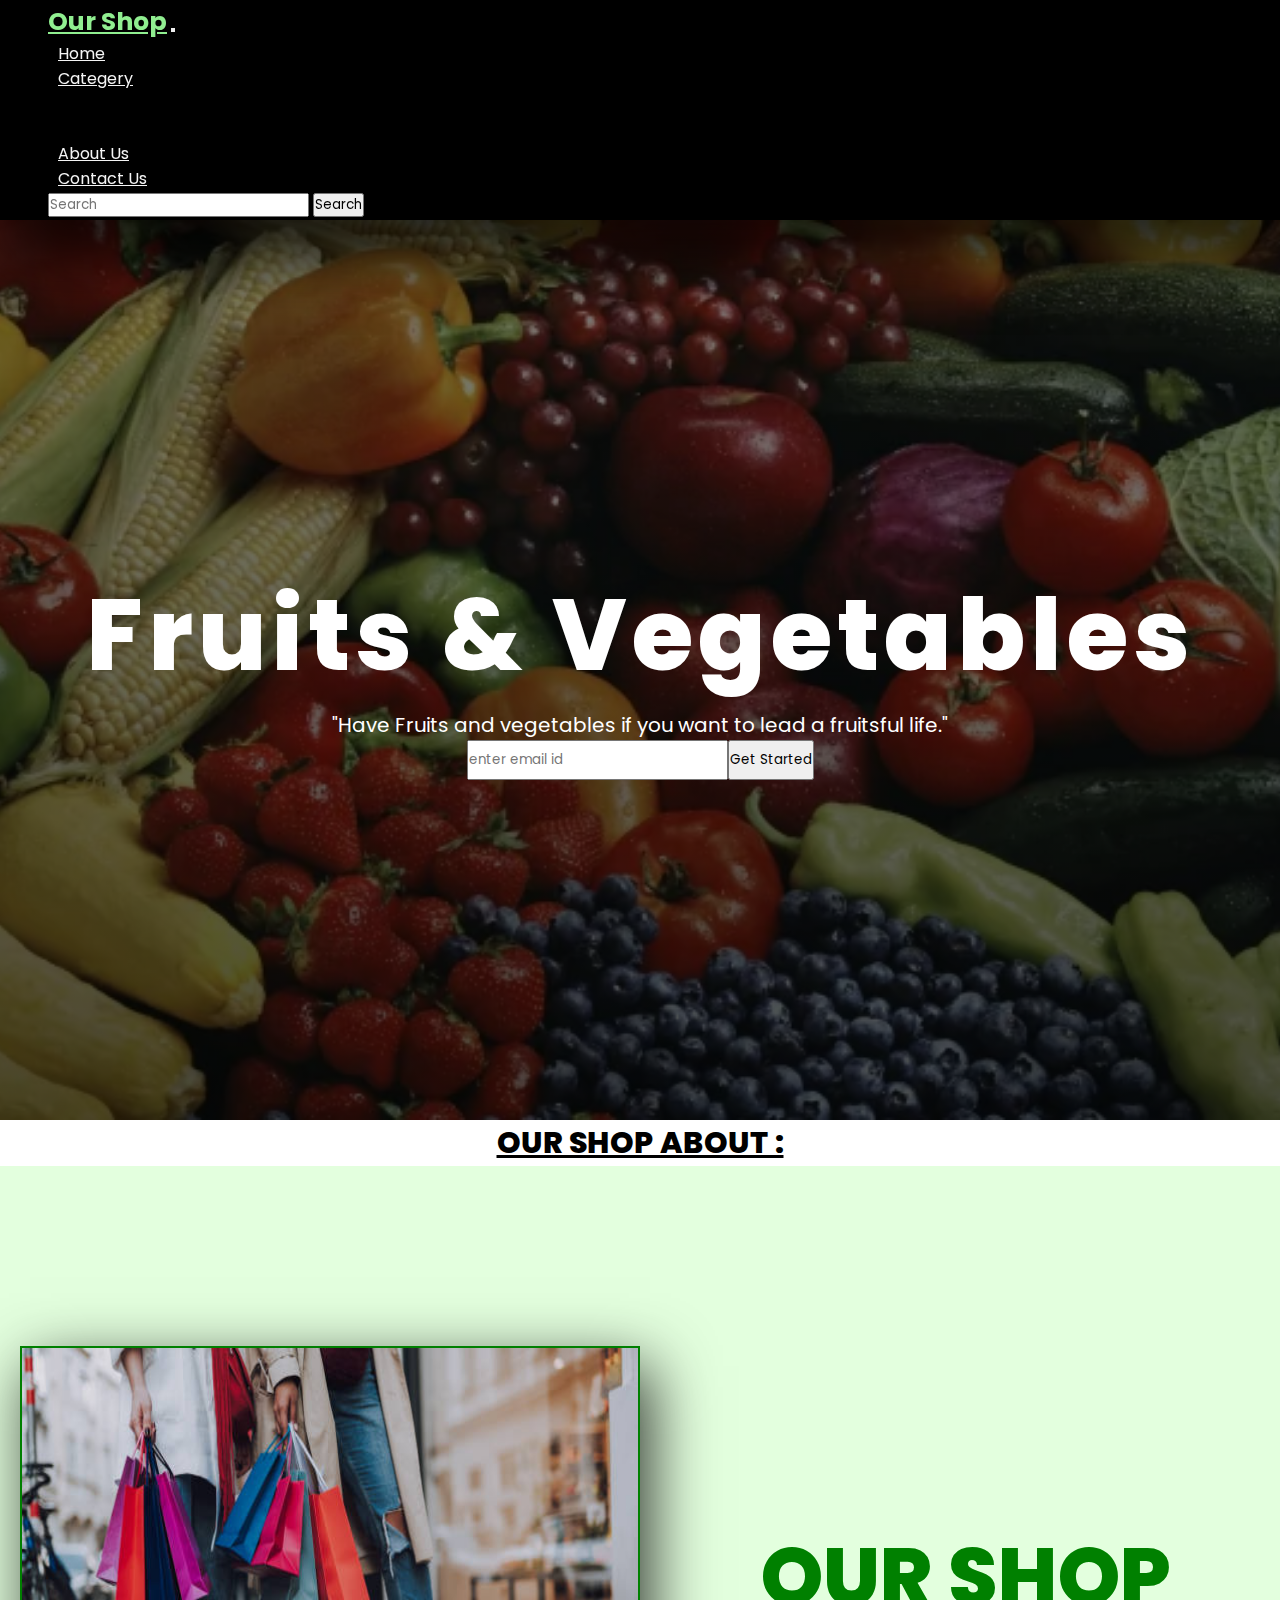
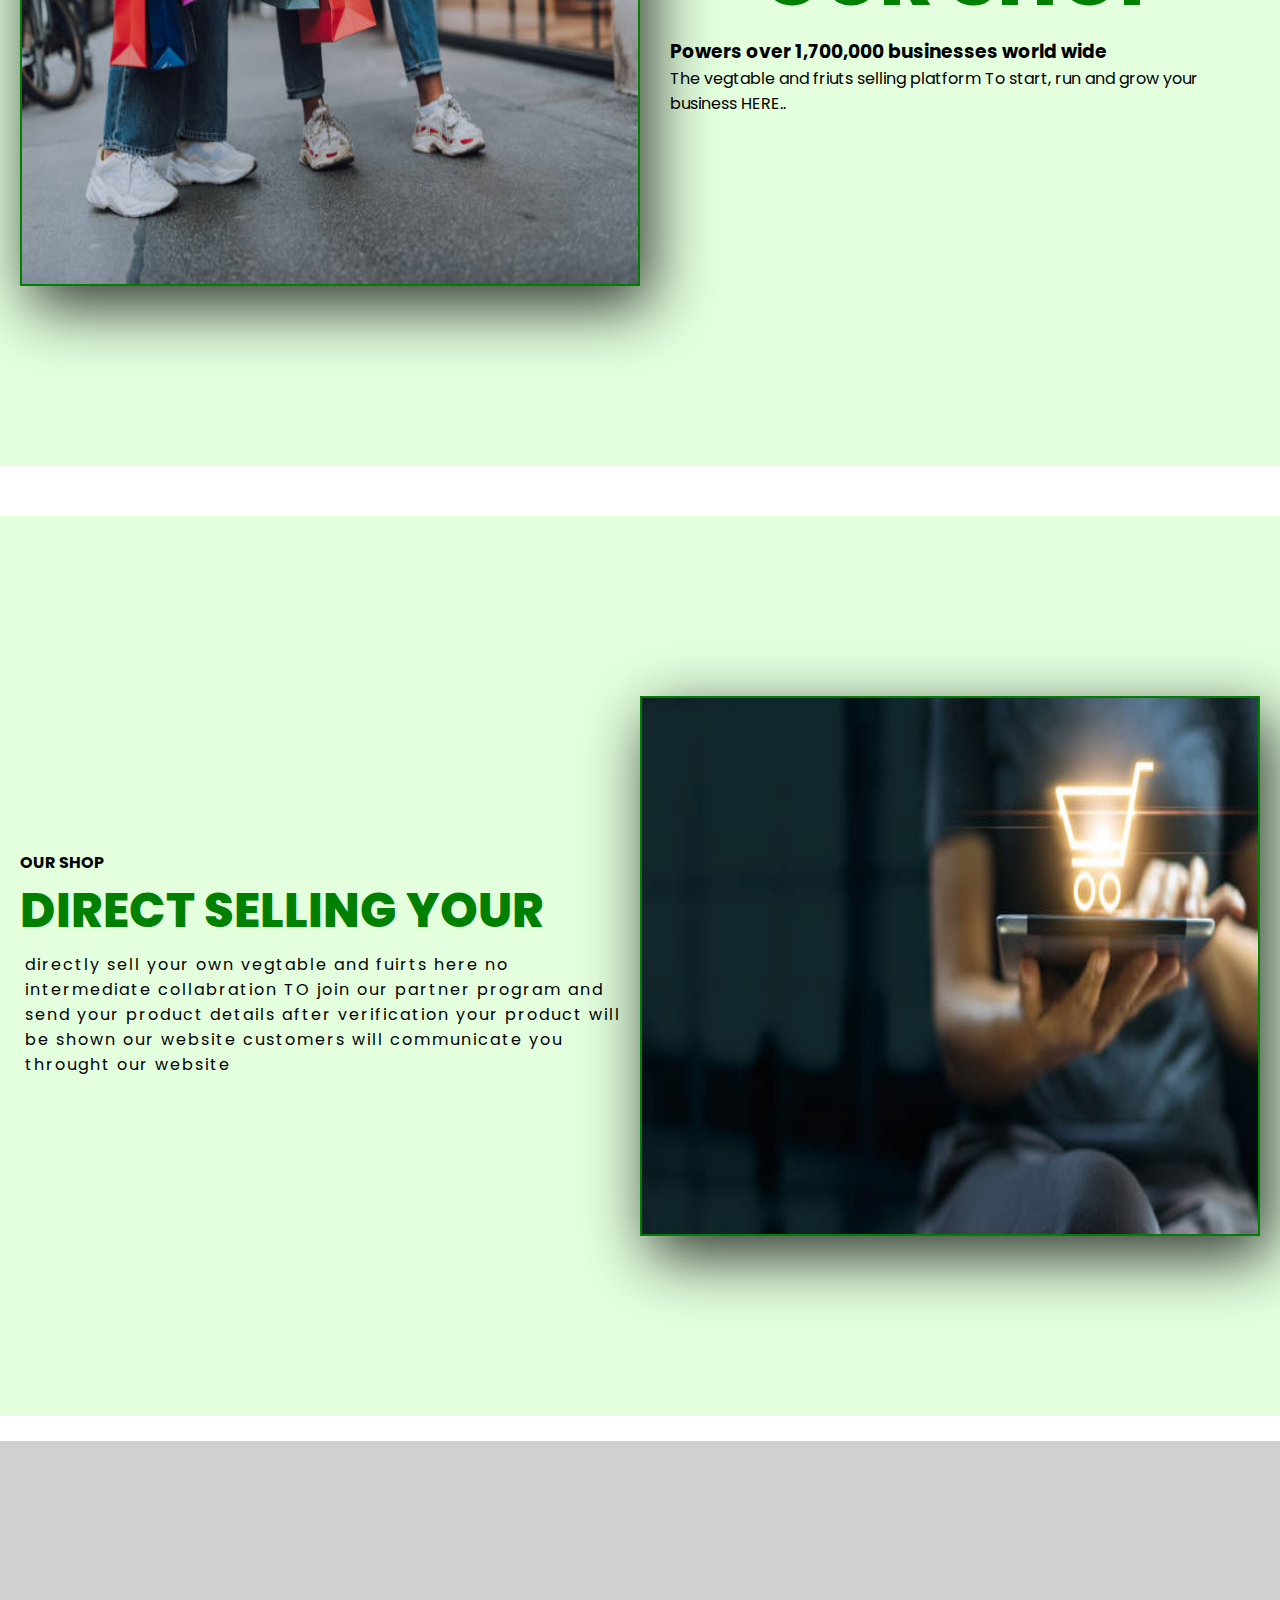
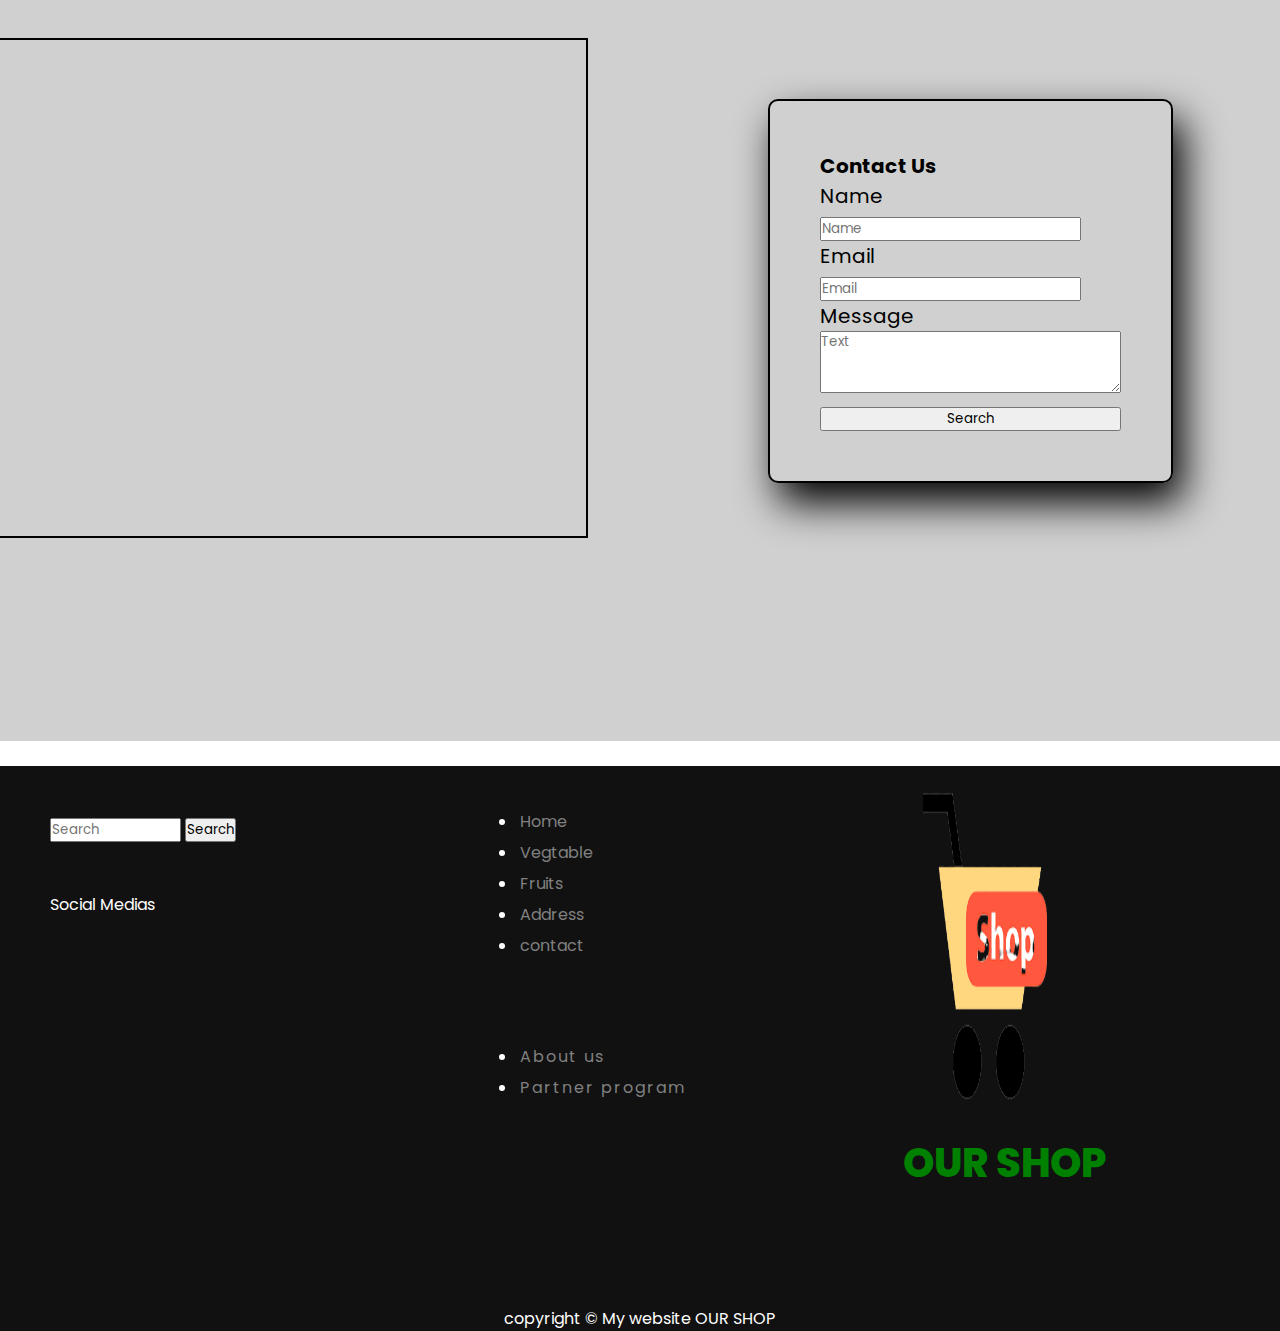
<file: index.html>
<!DOCTYPE html>
<html>
<head>
	<meta charset="utf-8">
	<meta name="viewport" content="width=device-width, initial-scale=1">
	<title>OUR SHOP</title>

	<link rel="stylesheet" type="text/css" href="css/index.css">

	<link href="https://cdn.jsdelivr.net/npm/bootstrap@5.3.0-alpha1/dist/css/bootstrap.min.css" rel="stylesheet" integrity="sha384-GLhlTQ8iRABdZLl6O3oVMWSktQOp6b7In1Zl3/Jr59b6EGGoI1aFkw7cmDA6j6gD" crossorigin="anonymous">


  <link rel="stylesheet" href="https://cdnjs.cloudflare.com/ajax/libs/font-awesome/6.3.0/css/all.min.css" integrity="sha512-SzlrxWUlpfuzQ+pcUCosxcglQRNAq/DZjVsC0lE40xsADsfeQoEypE+enwcOiGjk/bSuGGKHEyjSoQ1zVisanQ==" crossorigin="anonymous" referrerpolicy="no-referrer" />

</head>
<body>
<nav class="navbar navbar-expand-lg navbar-dark" id="navbar">
  <div class="container-fluid">
    <a class="navbar-brand" href="#home">Our Shop</a>
    <button class="navbar-toggler" type="button" data-bs-toggle="collapse" data-bs-target="#navbarSupportedContent" aria-controls="navbarSupportedContent" aria-expanded="false" aria-label="Toggle navigation">
      <span class="navbar-toggler-icon"></span>
    </button>
    <div class="collapse navbar-collapse" id="navbarSupportedContent">
      <ul class="navbar-nav mx-auto mb-3 mb-lg-0">
        <li class="nav-item">
          <a class="nav-link " aria-current="page" href="Register.html">Home</a>
        </li>
        <li class="nav-item dropdown">
          <a class="nav-link dropdown-toggle" href="#" role="button" data-bs-toggle="dropdown" aria-expanded="false">
            Categery
          </a>
          <ul class="dropdown-menu">
            <li><a class="dropdown-item" href="Register.html">Vegetables</a></li>
            <li><a class="dropdown-item" href="Register.html">Fruits</a></li>
            
          </ul>
        <li class="nav-item">
          <a class="nav-link" href="#about">About Us</a>
        </li>
        <li class="nav-item">
          <a class="nav-link" href="#contact">Contact Us</a>
        </li>
        
        
      </ul>
      <form class="d-flex" role="search">
        <input class="form-control me-2" type="search" placeholder="Search" aria-label="Search">
        <button class="btn btn-outline-success" type="submit">Search</button>
      </form>
    </div>
  </div>
</nav>
<!---------------------HOME------------------->
<section id="home" col-lg-6 col-md-6 col-12>
	<h1 class="text-center"> Fruits & Vegetables </h1>
	<p>"Have Fruits and vegetables if you want to lead a fruitsful life."</p>
	<form action="Register.html"><div class="input-group m-4">
		<input type="text" placeholder="enter email id" class="form-control" required>
		<button class="btn btn-outline-success">Get Started</button>
	</div></form>
</section>

<!--------------------------------------------About--------------->

<header style="text-align: center; font-size: 30px; font-weight: 800; cursor: pointer; text-decoration: underline;">OUR SHOP ABOUT :</header>
  <section id="about">
    <img src="images/imgss.jpg" style="width: 50%; height: 60vh; border: 2px solid green; box-shadow:10px 20px 60px rgba(0, 0, 0, 0.8);">
    <div class="content">
    <h3> <span> OUR SHOP</span>Powers over 1,700,000 businesses world wide</h3>
      <p>The vegtable and friuts selling platform To start, run and grow your business HERE..</p></div>
  </section>
<br><br>
  <section class="about1">
    <div class="content1"> <b>OUR SHOP</b>
    <h2>DIRECT SELLING YOUR</h2>
    <p>directly sell your own vegtable and fuirts here no intermediate collabration TO join our partner program and send your product details after verification your product will be shown our website customers will communicate you throught our website</p> </div>
    <img src="images/img2.jpg"style="width: 50%; height: 60vh; border: 2px solid green; box-shadow:10px 20px 60px rgba(0, 0, 0, 0.8);">
  </section>
<br>
 <!-----------------------------------------Contact---------------------->
<section id="contact">
  <div class="map">
  <iframe src="https://www.google.com/maps/embed?pb=!1m18!1m12!1m3!1d25350.90068168561!2d78.48280882735664!3d12.58895091499977!2m3!1f0!2f0!3f0!3m2!1i1024!2i768!4f13.1!3m3!1m2!1s0x3badad049f404e7d%3A0xb93a4dcadf623ff8!2sNatrampalli%2C%20Tamil%20Nadu!5e1!3m2!1sen!2sin!4v1679735810266!5m2!1sen!2sin" width="600" height="500" style="border:2px solid black; margin-left: -25%;" allowfullscreen="" loading="lazy" referrerpolicy="no-referrer-when-downgrade"></iframe> </div> <br><br>

<div class="contactpage">
  <form>
    <h4> Contact Us</h4>
    <div class="name">
      <label>Name</label><br>
      <input type="name" name="name" placeholder="Name" required>
    </div>
    <div class="email">
      <label>Email</label><br>
      <input type="email" name="mail" placeholder="Email" required></div>
    <div class="msg">
      <label>Message</label><br>
      <textarea rows="3" cols="25" placeholder="Text"></textarea></div>

      <button class="btn btn-outline-success" style="width:100%;" type="submit">Search</button>
    </div>
  </form>
</div>
</section> <br>


<!-------------------------------------footer------------------->

<footer id="footer">
  <div class="main-content">
    <div class="left box">
      <form class="d-flex"  role="search">
        <input class="form-control ms-2" type="search" placeholder="Search" aria-label="Search" style="width:40%;">
        <button class="btn btn-outline-success" type="submit">Search</button>
      </form>
      
      <div class="social">
        <p>Social Medias</p>
        <a href="#"><span class="fab fa-facebook-f"></span></a>
        <a href="#"><span class="fab fa-instagram"></span></a>
        <a href="#"><span class="fab fa-youtube"></span></a>
        <a href="#"><span class="fab fa-twitter"></span></a>
      </div>
     
    </div>
   <div class="center box">
      <div class="list">
      <ul>
        <li><a href="#home">Home</a></li>
        <li><a href="Register.html">Vegtable</a></li>
        <li><a href="Register.html">Fruits</a></li>
        <li><a href="">Address</a></li>
        <li><a href="#contact">contact</a></li>
      
      </ul>
      </div>

      <div class="list1">


      <ul>
        
        <li><a href="about.html">About us</a></li>
        <li><a href="">Partner program</a></li>
      </ul>
      </div>

   </div>
   <div class="right box"> 
      <div class="">
      <img src="images/logo.png" style="width:50%; height:40vh; padding-top: 40px; padding: 20px;"> 
      <h4>OUR SHOP</h4>
      </div>
    </div>
    
   </div>
    
</footer>

<p class="foot"> copyright &#169; My website OUR SHOP</p>

<script src="https://cdn.jsdelivr.net/npm/bootstrap@5.3.0-alpha1/dist/js/bootstrap.bundle.min.js" integrity="sha384-w76AqPfDkMBDXo30jS1Sgez6pr3x5MlQ1ZAGC+nuZB+EYdgRZgiwxhTBTkF7CXvN" crossorigin="anonymous"></script>
</body>

<!------------<footer class="foot"> copyright &#169; My website OUR SHOP</footer>---------->
</html>
</file>
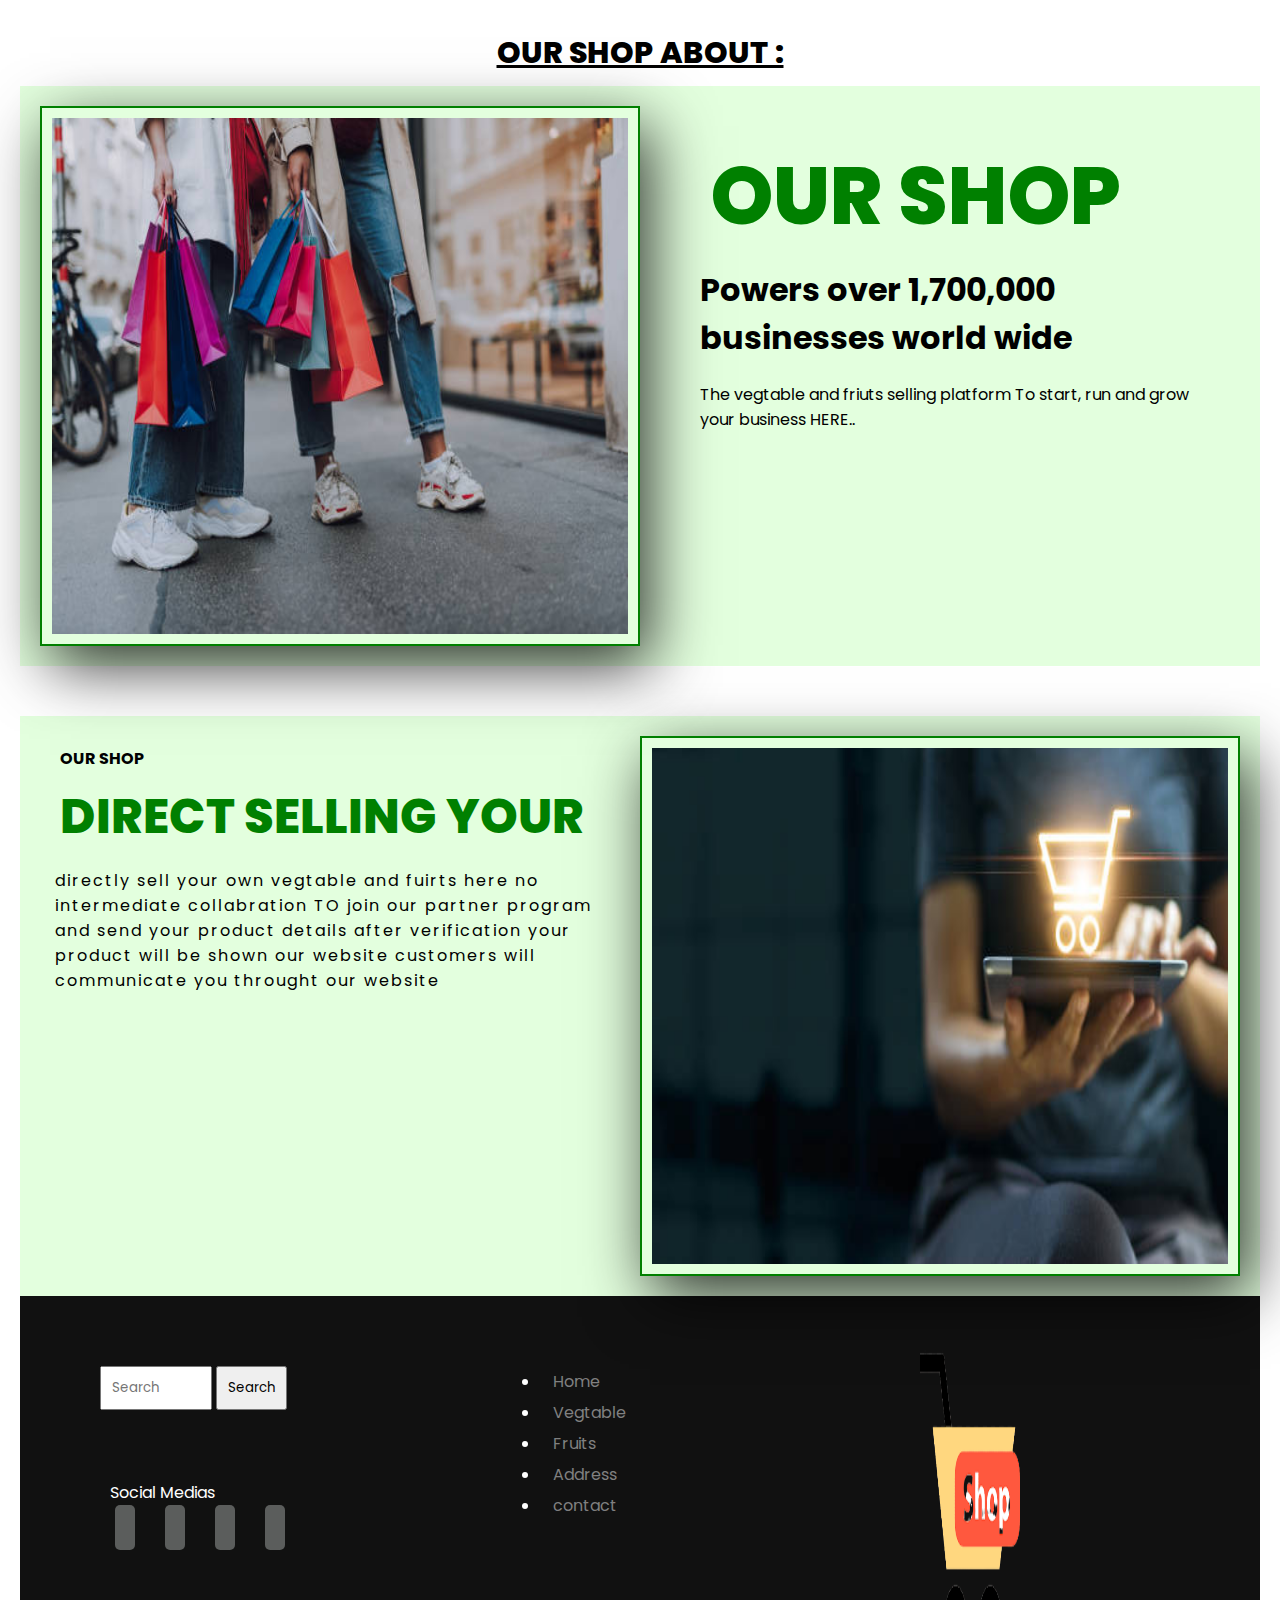
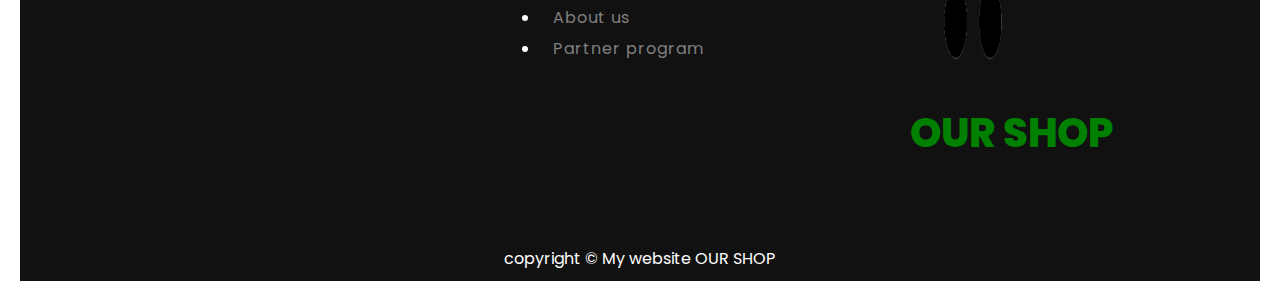
<file: about.html>
<!DOCTYPE html>
<html>
<head>
	<meta charset="utf-8">
	<meta name="viewport" content="width=device-width, initial-scale=1">
	<title>OUR SHOP ABOUT</title>
	<link rel="stylesheet" type="text/css" href="css/about.css">

	<link rel="stylesheet" href="https://cdnjs.cloudflare.com/ajax/libs/font-awesome/6.3.0/css/all.min.css" integrity="sha512-SzlrxWUlpfuzQ+pcUCosxcglQRNAq/DZjVsC0lE40xsADsfeQoEypE+enwcOiGjk/bSuGGKHEyjSoQ1zVisanQ==" crossorigin="anonymous" referrerpolicy="no-referrer" />

	<link href="https://cdn.jsdelivr.net/npm/bootstrap@5.3.0-alpha1/dist/css/bootstrap.min.css" rel="stylesheet" integrity="sha384-GLhlTQ8iRABdZLl6O3oVMWSktQOp6b7In1Zl3/Jr59b6EGGoI1aFkw7cmDA6j6gD" crossorigin="anonymous">
</head>
<body>
	<header style="text-align: center; font-size: 30px; font-weight: 800; cursor: pointer; text-decoration: underline;">OUR SHOP ABOUT :</header>
	<section class="about">
		<img src="images/imgss.jpg" style="width: 50%; height: 60vh; border: 2px solid green; box-shadow:10px 20px 60px rgba(0, 0, 0, 0.8);">
		<div class="content">
		<h1> <span> OUR SHOP</span>Powers over 1,700,000 businesses world wide</h1>
			<p>The vegtable and friuts selling platform To start, run and grow your business HERE..</p></div>
	</section>
<br><br>
	<section class="about1">
		<div class="content1"> <b>OUR SHOP</b>
		<h2>DIRECT SELLING YOUR</h2>
		<p>directly sell your own vegtable and fuirts here no intermediate collabration TO join our partner program and send your product details after verification your product will be shown our website customers will communicate you throught our website</p> </div>
		<img src="images/img2.jpg"style="width: 50%; height: 60vh; border: 2px solid green; box-shadow:10px 20px 60px rgba(0, 0, 0, 0.8);">
	</section>


<footer id="footer">
  <div class="main-content">
    <div class="left box">
      <form class="d-flex"  role="search">
        <input class="form-control ms-2" type="search" placeholder="Search" aria-label="Search" style="width:40%;">
        <button class="btn btn-outline-success" type="submit">Search</button>
      </form>
      
      <div class="social">
        <p>Social Medias</p>
        <a href="#"><span class="fab fa-facebook-f"></span></a>
        <a href="#"><span class="fab fa-instagram"></span></a>
        <a href="#"><span class="fab fa-youtube"></span></a>
        <a href="#"><span class="fab fa-twitter"></span></a>
      </div>
     
    </div>
   <div class="center box">
      <div class="list">
      <ul>
        <li><a href="">Home</a></li>
        <li><a href="">Vegtable</a></li>
        <li><a href="">Fruits</a></li>
        <li><a href="">Address</a></li>
        <li><a href="">contact</a></li>
      
      </ul>
      </div>

      <div class="list1">


      <ul>
        
        <li><a href="">About us</a></li>
        <li><a href="">Partner program</a></li>
      </ul>
      </div>

   </div>
   <div class="right box"> 
      <div class="">
      <img src="images/logo.png" style="width:50%; height:40vh; padding-top: 40px; padding: 20px;"> 
      <h4>OUR SHOP</h4>
      </div>
    </div>
    
   </div>
    
</footer>

<p class="foot"> copyright &#169; My website OUR SHOP</p>

<script src="https://cdn.jsdelivr.net/npm/bootstrap@5.3.0-alpha1/dist/js/bootstrap.bundle.min.js" integrity="sha384-w76AqPfDkMBDXo30jS1Sgez6pr3x5MlQ1ZAGC+nuZB+EYdgRZgiwxhTBTkF7CXvN" crossorigin="anonymous"></script>

</body>
</html>
</file>
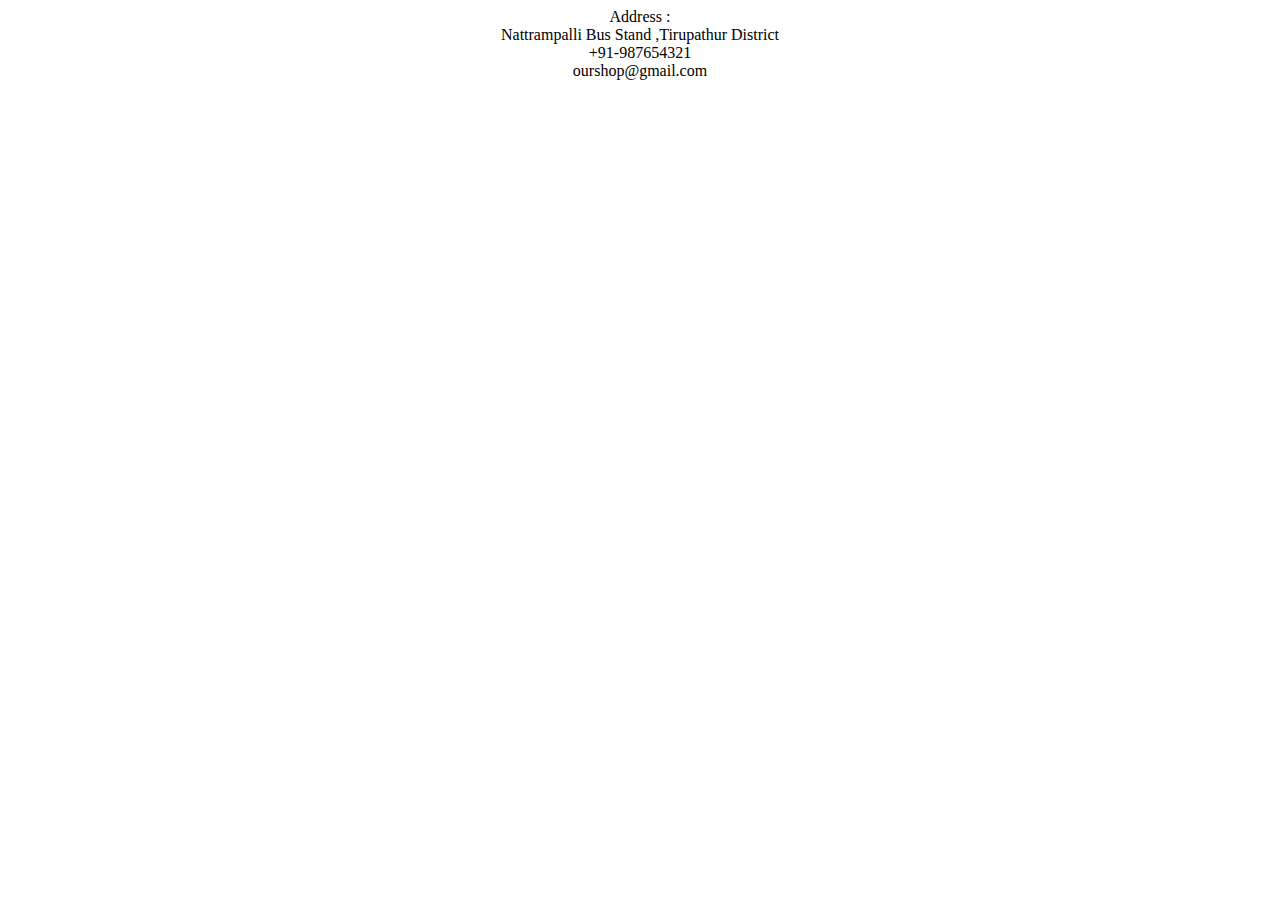
<file: address.html>
<!DOCTYPE html>
<html>
<head>
	<meta charset="utf-8">
	<meta name="viewport" content="width=device-width, initial-scale=1">
	<title>Address</title>

	 <link rel="stylesheet" href="https://cdnjs.cloudflare.com/ajax/libs/font-awesome/6.3.0/css/all.min.css" integrity="sha512-SzlrxWUlpfuzQ+pcUCosxcglQRNAq/DZjVsC0lE40xsADsfeQoEypE+enwcOiGjk/bSuGGKHEyjSoQ1zVisanQ==" crossorigin="anonymous" referrerpolicy="no-referrer" />
</head>
<body>
 <center>
 	<div class="container">
	<head style="margin-top: 10%;" >Address :</head>
		<div class="content">
			<span class="fas fa-map-marker-alt"></span>
			<span>Nattrampalli Bus Stand ,Tirupathur District</span>
		</div>
		<div class="phone">
			<span class="fas fa-phone-alt"></span>
			<span>+91-987654321</span>
		</div>
		<div class="email">
			<span class="fas fa-envelope"></span>
			<span>ourshop@gmail.com</span>
		</div>
	</div>
</center>




</body>
</html>
</file>
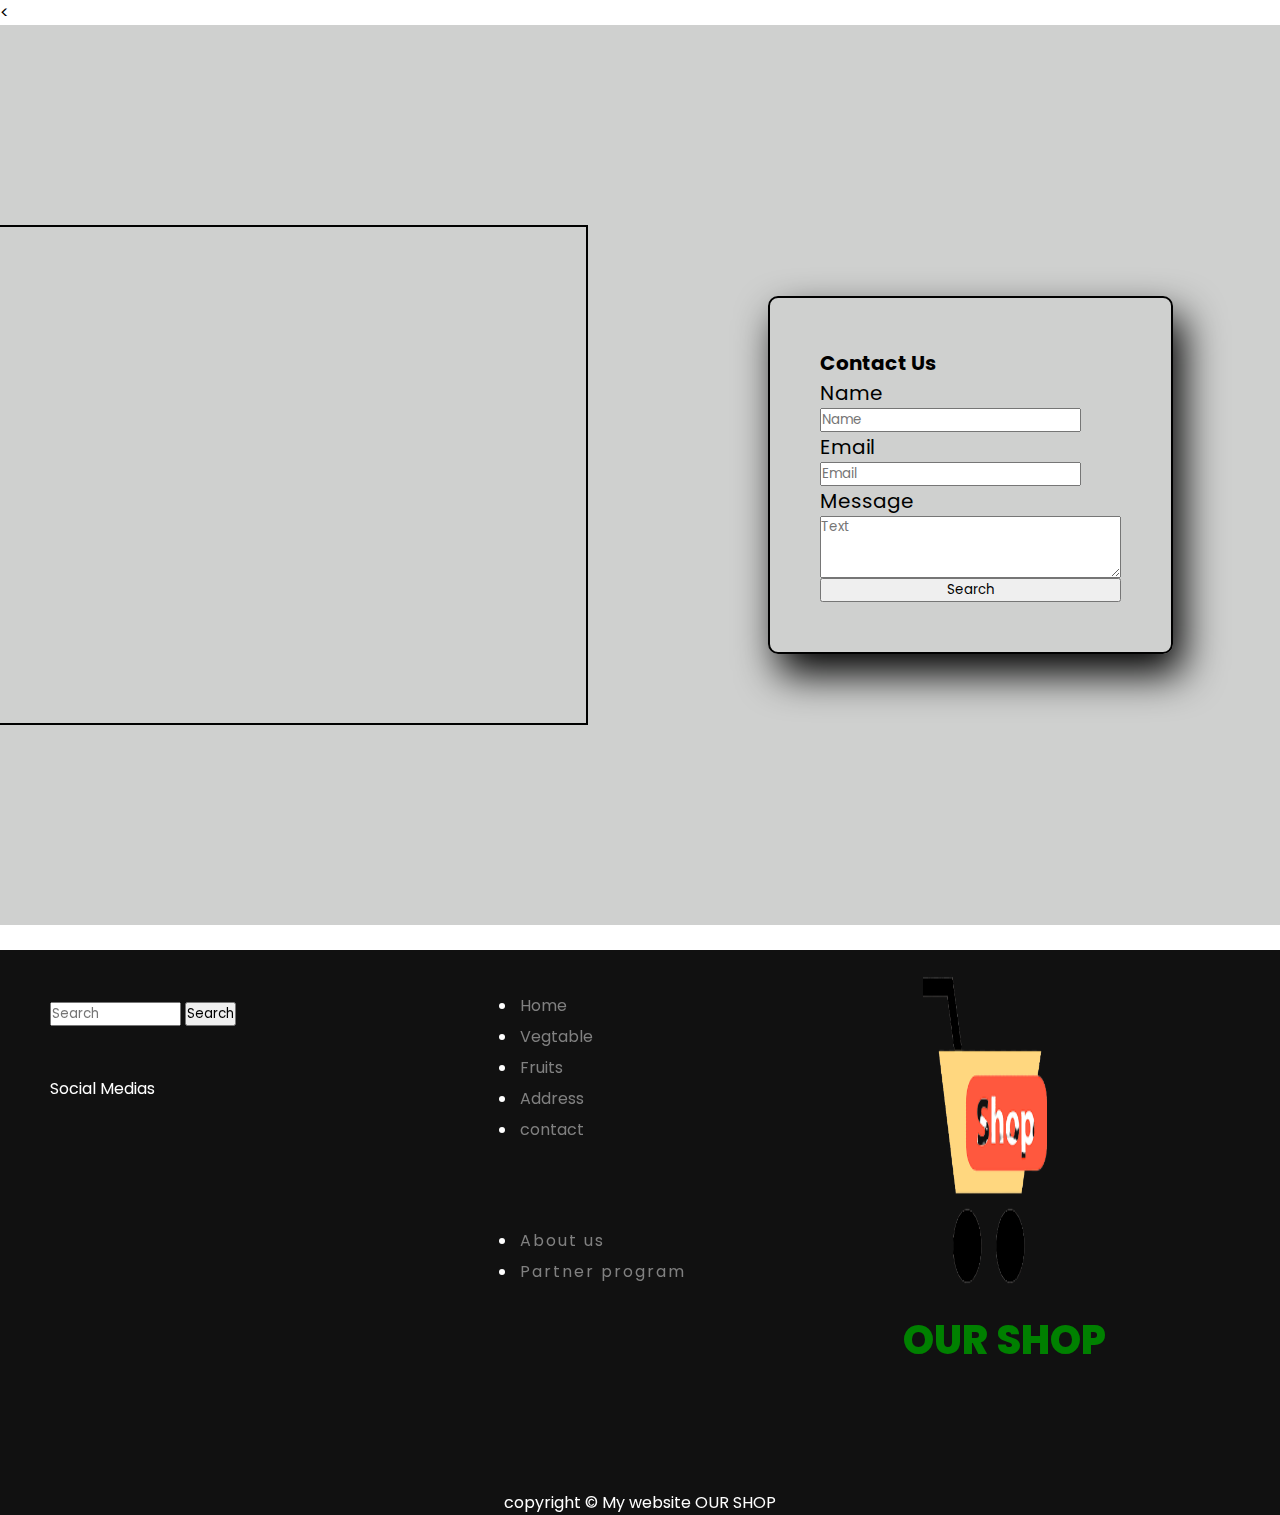
<file: contact.html>
<<!DOCTYPE html>
<html>
<head>
  <meta charset="utf-8">
  <meta name="viewport" content="width=device-width, initial-scale=1">
  <title>Contact</title>

  <link rel="stylesheet" type="text/css" href="css/index.css">
</head>
<body>

  <section id="contact">


  <div class="map">
  <iframe src="https://www.google.com/maps/embed?pb=!1m18!1m12!1m3!1d25350.90068168561!2d78.48280882735664!3d12.58895091499977!2m3!1f0!2f0!3f0!3m2!1i1024!2i768!4f13.1!3m3!1m2!1s0x3badad049f404e7d%3A0xb93a4dcadf623ff8!2sNatrampalli%2C%20Tamil%20Nadu!5e1!3m2!1sen!2sin!4v1679735810266!5m2!1sen!2sin" width="600" height="500" style="border:2px solid black; margin-left: -25%;" allowfullscreen="" loading="lazy" referrerpolicy="no-referrer-when-downgrade"></iframe> </div> <br><br>

<div class="contactpage">
  <form>
    <h4> Contact Us</h4>
    <div class="name">
      <label>Name</label><br>
      <input type="name" name="name" placeholder="Name" required>
    </div>
    <div class="email">
      <label>Email</label><br>
      <input type="email" name="mail" placeholder="Email" required></div>
    <div class="msg">
      <label>Message</label><br>
      <textarea rows="3" cols="25" placeholder="Text"></textarea></div>

      <button class="btn btn-outline-success" style="width:100%;" type="submit">Search</button>
    </div>
  </form>
</div>
</section> <br>


<footer id="footer">
  <div class="main-content">
    <div class="left box">
      <form class="d-flex"  role="search">
        <input class="form-control ms-2" type="search" placeholder="Search" aria-label="Search" style="width:40%;">
        <button class="btn btn-outline-success" type="submit">Search</button>
      </form>
      
      <div class="social">
        <p>Social Medias</p>
        <a href="#"><span class="fab fa-facebook-f"></span></a>
        <a href="#"><span class="fab fa-instagram"></span></a>
        <a href="#"><span class="fab fa-youtube"></span></a>
        <a href="#"><span class="fab fa-twitter"></span></a>
      </div>
     
    </div>
   <div class="center box">
      <div class="list">
      <ul>
        <li><a href="#ourhome">Home</a></li>
        <li><a href="#Vegetables">Vegtable</a></li>
        <li><a href="#Vegetables">Fruits</a></li>
        <li><a href="address.html">Address</a></li>
        <li><a href="contact.html">contact</a></li>
      
      </ul>
      </div>

      <div class="list1">


      <ul>
        
        <li><a href="about.html">About us</a></li>
        <li><a href="">Partner program</a></li>
      </ul>
      </div>

   </div>
   <div class="right box"> 
      <div class="">
      <img src="images/logo.png" style="width:50%; height:40vh; padding-top: 40px; padding: 20px;"> 
      <h4>OUR SHOP</h4>
      </div>
    </div>
    
   </div>
    
</footer>

<p class="foot"> copyright &#169; My website OUR SHOP</p>


<script src="https://cdn.jsdelivr.net/npm/bootstrap@5.3.0-alpha1/dist/js/bootstrap.bundle.min.js" integrity="sha384-w76AqPfDkMBDXo30jS1Sgez6pr3x5MlQ1ZAGC+nuZB+EYdgRZgiwxhTBTkF7CXvN" crossorigin="anonymous"></script>

</body>
</html>
</file>
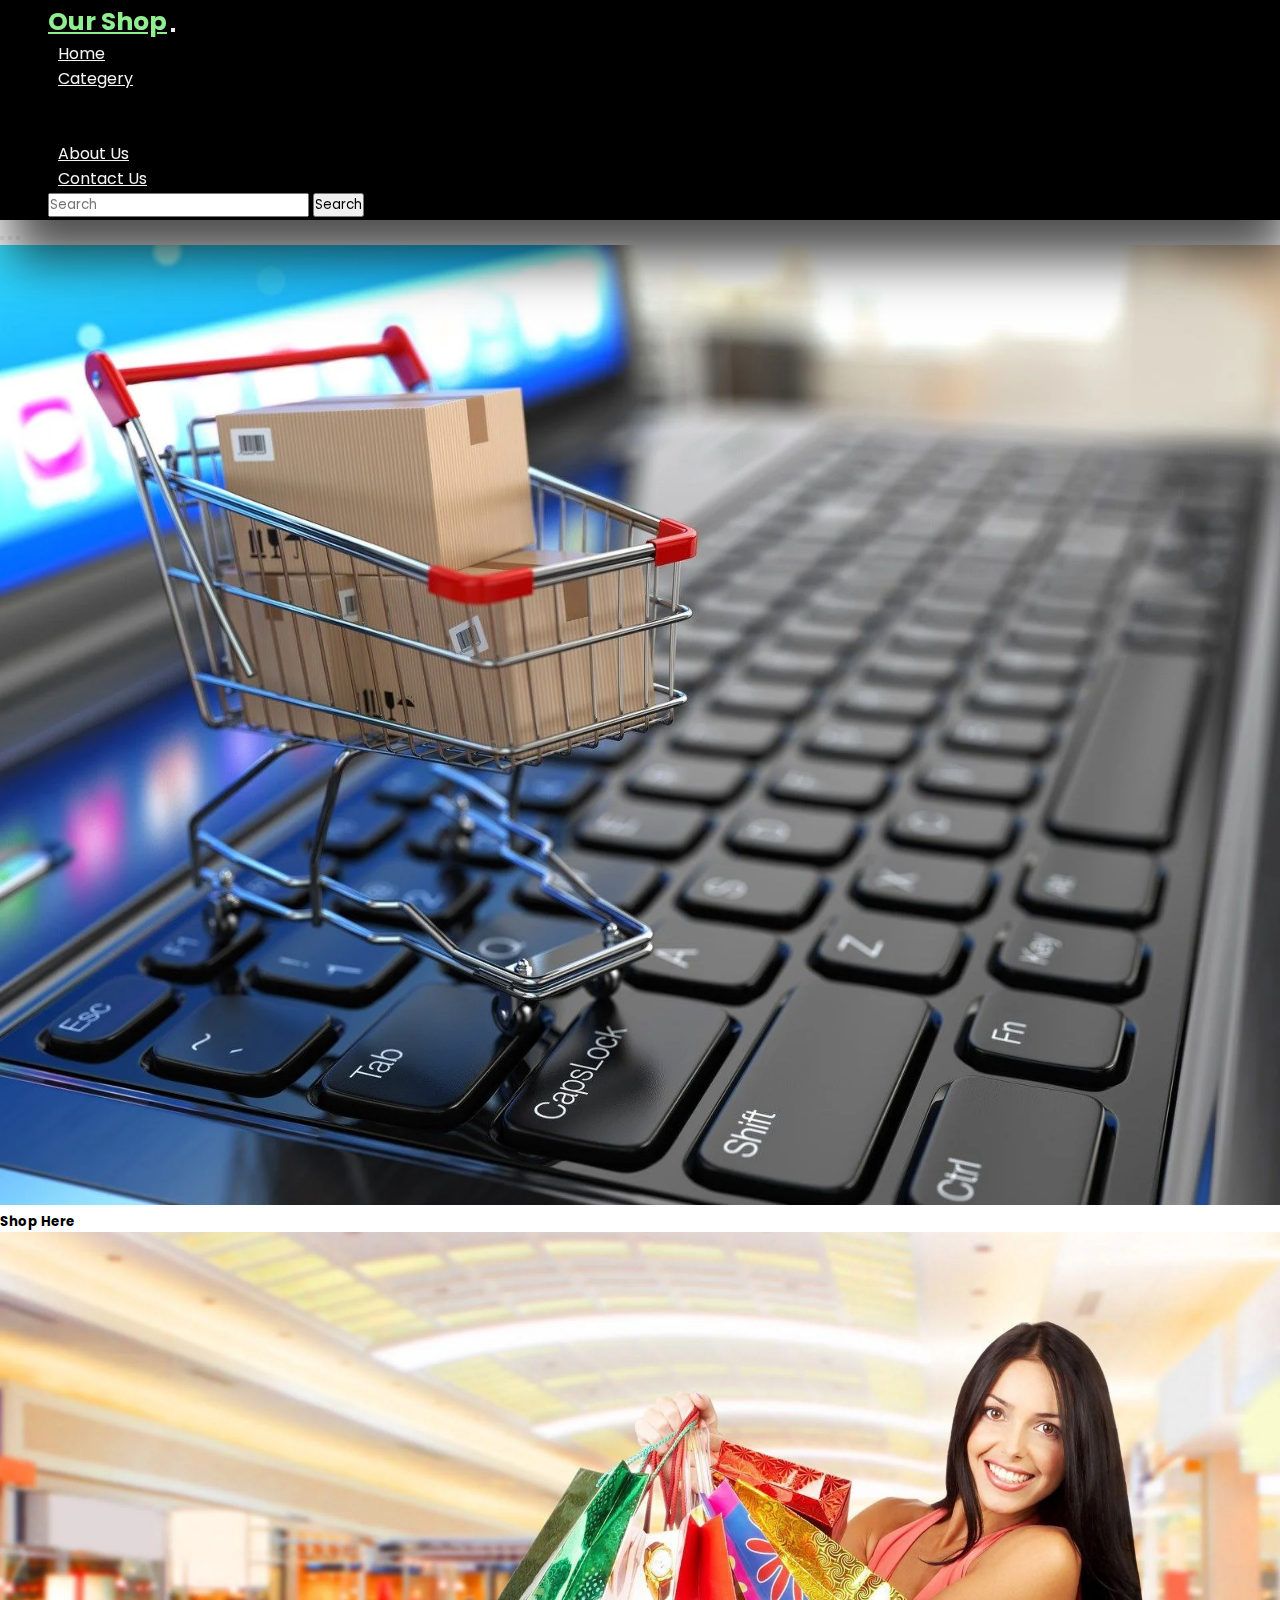
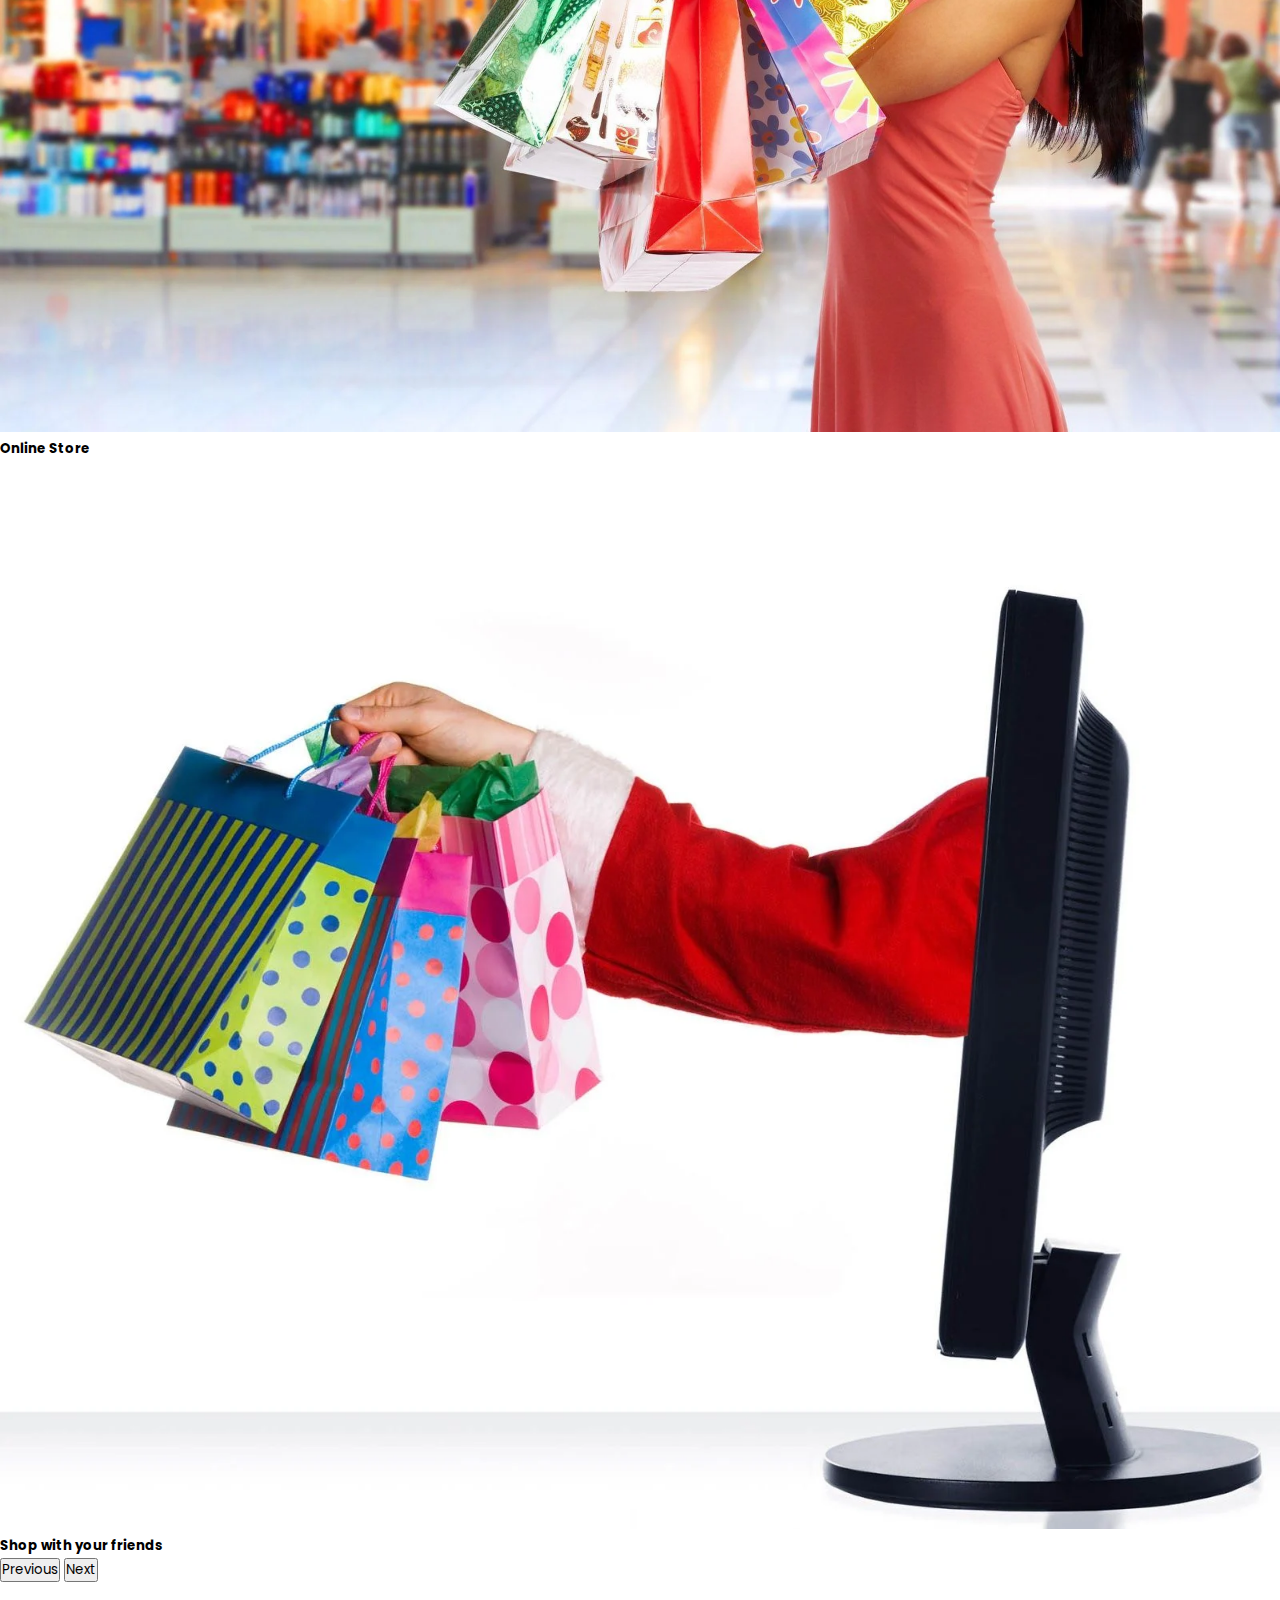
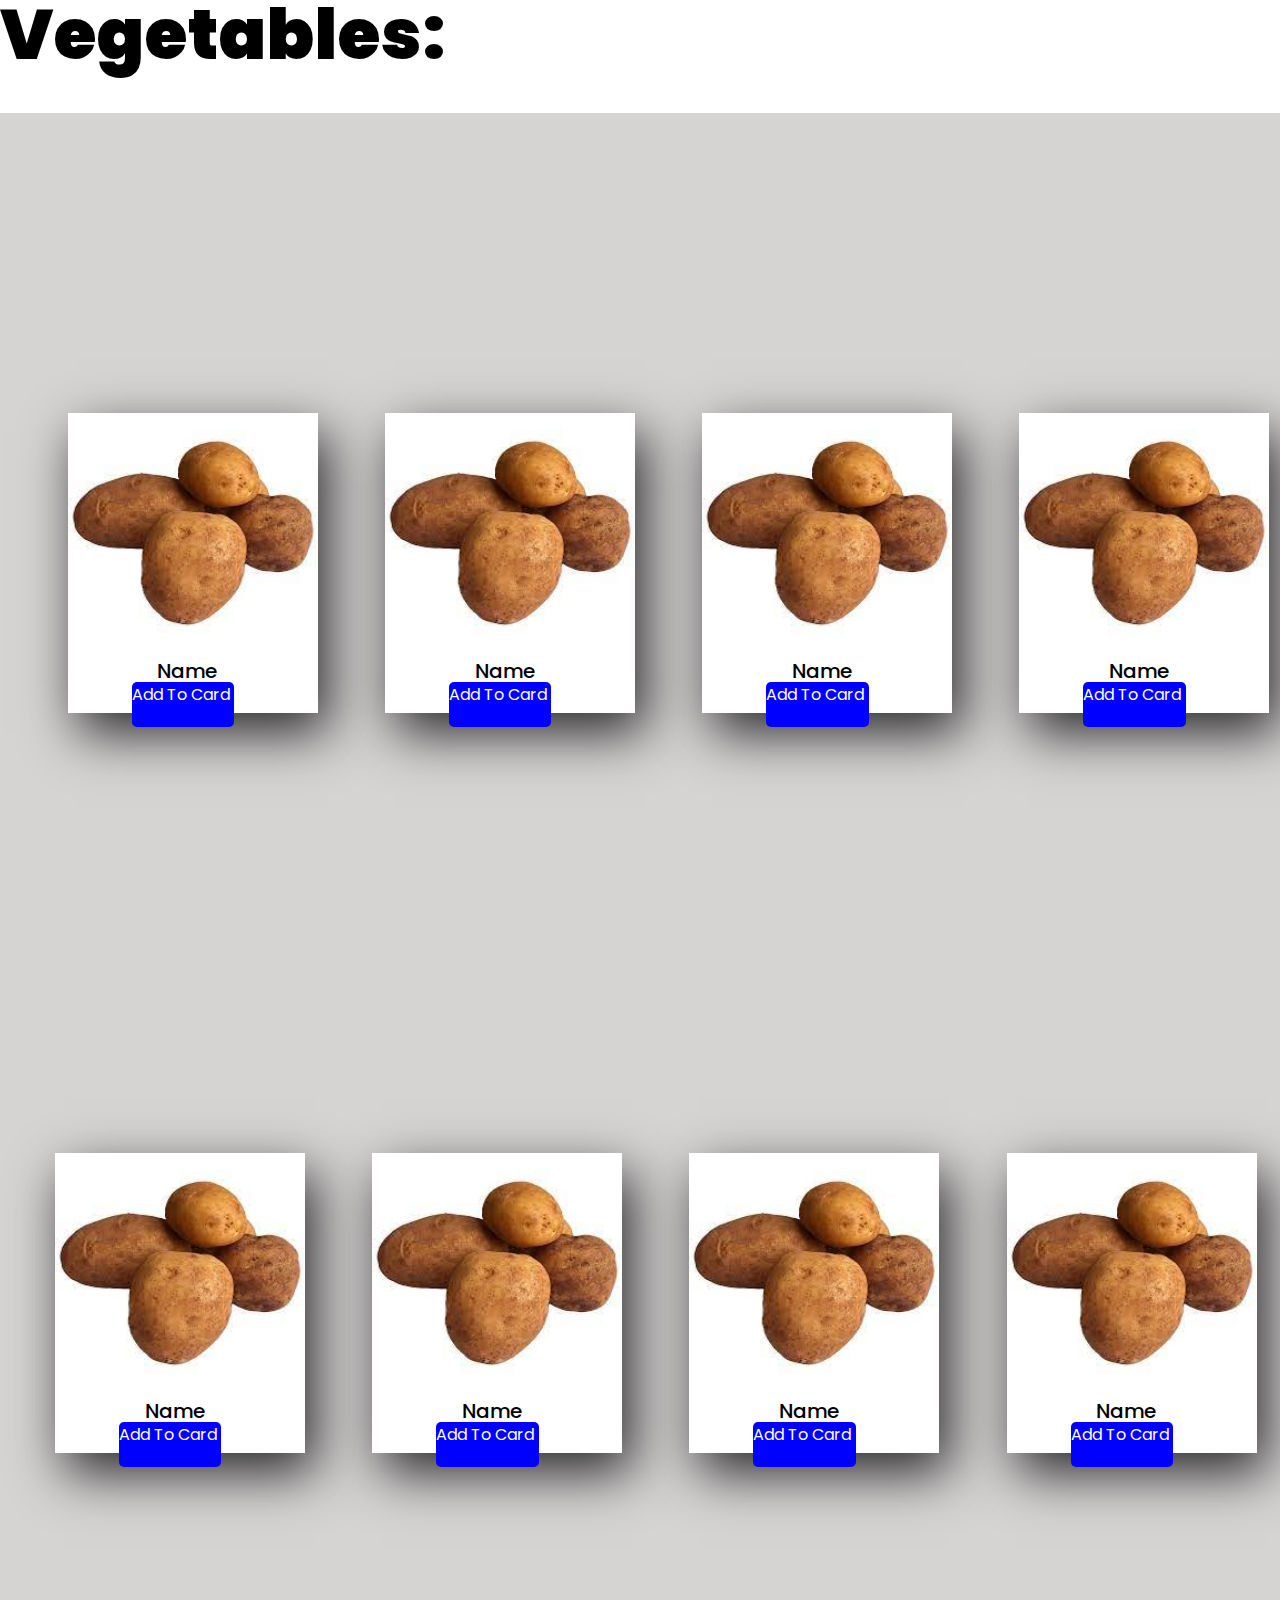
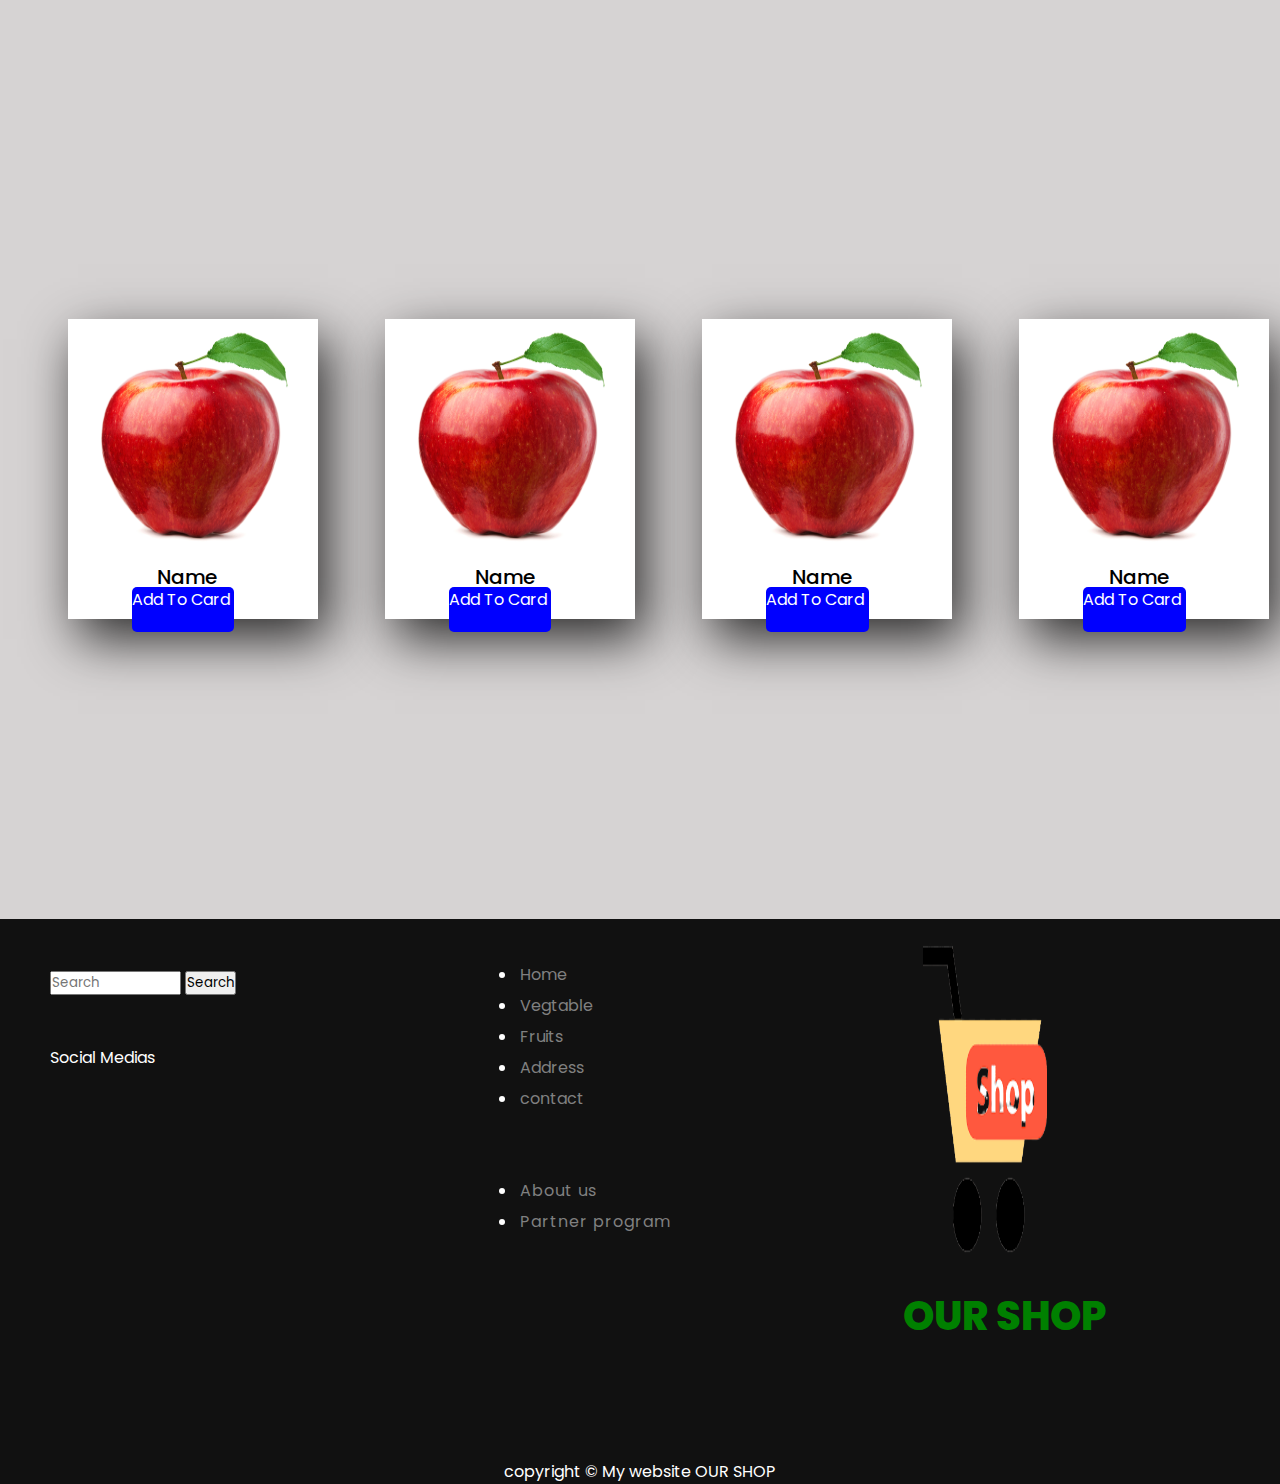
<file: ourshop.html>
<!DOCTYPE html>
<html>
<head>
	<meta charset="utf-8">
	<meta name="viewport" content="width=device-width, initial-scale=1">
	<title>OUR SHOP</title>

	<link rel="stylesheet" type="text/css" href="css/ourhome.css">

	<link href="https://cdn.jsdelivr.net/npm/bootstrap@5.3.0-alpha1/dist/css/bootstrap.min.css" rel="stylesheet" integrity="sha384-GLhlTQ8iRABdZLl6O3oVMWSktQOp6b7In1Zl3/Jr59b6EGGoI1aFkw7cmDA6j6gD" crossorigin="anonymous">


  <link rel="stylesheet" href="https://cdnjs.cloudflare.com/ajax/libs/font-awesome/6.3.0/css/all.min.css" integrity="sha512-SzlrxWUlpfuzQ+pcUCosxcglQRNAq/DZjVsC0lE40xsADsfeQoEypE+enwcOiGjk/bSuGGKHEyjSoQ1zVisanQ==" crossorigin="anonymous" referrerpolicy="no-referrer" />

</head>
<body>
<nav class="navbar navbar-expand-lg navbar-dark" id="navbar">
  <div class="container-fluid">
    <a class="navbar-brand" href="#home">Our Shop</a>
    <button class="navbar-toggler" type="button" data-bs-toggle="collapse" data-bs-target="#navbarSupportedContent" aria-controls="navbarSupportedContent" aria-expanded="false" aria-label="Toggle navigation">
      <span class="navbar-toggler-icon"></span>
    </button>
    <div class="collapse navbar-collapse" id="navbarSupportedContent">
      <ul class="navbar-nav mx-auto mb-3 mb-lg-0">
        <li class="nav-item">
          <a class="nav-link " aria-current="page" href="Register.html">Home</a>
        </li>
        <li class="nav-item dropdown">
          <a class="nav-link dropdown-toggle" href="#" role="button" data-bs-toggle="dropdown" aria-expanded="false">
            Categery
          </a>
          <ul class="dropdown-menu">
            <li><a class="dropdown-item" href="Register.html">Vegetables</a></li>
            <li><a class="dropdown-item" href="Register.html">Fruits</a></li>
            
          </ul>
        <li class="nav-item">
          <a class="nav-link" href="#about">About Us</a>
        </li>
        <li class="nav-item">
          <a class="nav-link" href="#contact">Contact Us</a>
        </li>
        
        
      </ul>
      <form class="d-flex" role="search">
        <input class="form-control me-2" type="search" placeholder="Search" aria-label="Search">
        <button class="btn btn-outline-success" type="submit">Search</button>
      </form>
    </div>
  </div>
</nav>
<!---------------------HOME------------------->
<section id="ourhome" col-lg-6 col-md-6 col-12>
	<div id="carouselExampleCaptions" class="carousel slide">
  <div class="carousel-indicators">
    <button type="button" data-bs-target="#carouselExampleCaptions" data-bs-slide-to="0" class="active" aria-current="true" aria-label="Slide 1"></button>
    <button type="button" data-bs-target="#carouselExampleCaptions" data-bs-slide-to="1" aria-label="Slide 2"></button>
    <button type="button" data-bs-target="#carouselExampleCaptions" data-bs-slide-to="2" aria-label="Slide 3"></button>
  </div>
  <div class="carousel-inner">
    <div class="carousel-item active">
      <img src="images/slide1.webp" class="d-block w-100"  alt="...">
      <div class="carousel-caption d-none d-md-block">
        <h5>Shop Here</h5>
        <p></p>
      </div>
    </div>
    <div class="carousel-item">
      <img src="images/ourshop.webp" class="d-block w-100" alt="...">
      <div class="carousel-caption d-none d-md-block">
        <h5>Online Store</h5>
        <p></p>
      </div>
    </div>
    <div class="carousel-item">
      <img src="images/shophere.webp" class="d-block w-100" alt="...">
      <div class="carousel-caption d-none d-md-block">
        <h5>Shop with your friends</h5>
        <p></p>
      </div>
    </div>
  </div>
  <button class="carousel-control-prev" type="button" data-bs-target="#carouselExampleCaptions" data-bs-slide="prev">
    <span class="carousel-control-prev-icon" aria-hidden="true"></span>
    <span class="visually-hidden">Previous</span>
  </button>
  <button class="carousel-control-next" type="button" data-bs-target="#carouselExampleCaptions" data-bs-slide="next">
    <span class="carousel-control-next-icon" aria-hidden="true"></span>
    <span class="visually-hidden">Next</span>
  </button>
</div>
</section>
<h2 class="text-center">Vegetables:</h2><br>
<section id="Vegetables"> 

  <div class="veg1">  
   <card class="veg" >
          <img src="images/potato.jfif" class="veg-img" >
          <p class="card-name"> Name</p>
          <a href="#" class="add-card">Add To Card</a>
   </card></div>
   <div class="veg2">
    <card class="veg" >
          <img src="images/potato.jfif" class="veg-img" >
          <p class="card-name"> Name</p>
          <a href="#" class="add-card">Add To Card</a>
   </card></div>
   <div class="veg3">
    <card class="veg" >
          <img src="images/potato.jfif" class="veg-img" >
          <p class="card-name"> Name</p>

          <a href="#" class="add-card">Add To Card</a>
   </card></div>
   <div class="veg4">
    <card class="veg" >
          <img src="images/potato.jfif" class="veg-img" >
          <p class="card-name"> Name</p>

          <a href="#" class="add-card">Add To Card</a></card></div> </section>

<section id="Vegetables">
    <div class="veg5">
    <card class="veg-bot" >
          <img src="images/potato.jfif" class="veg-img" >
          <p class="card-name"> Name</p>

          <a href="#" class="add-card">Add To Card</a></card></div>
    <div class="veg6">
    <card class="veg-bot" >
          <img src="images/potato.jfif" class="veg-img" >
          <p class="card-name"> Name</p>

          <a href="#" class="add-card">Add To Card</a></card></div>
    <div class="veg7">
    <card class="veg-bot" >
          <img src="images/potato.jfif" class="veg-img" >
          <p class="card-name"> Name</p>

          <a href="#" class="add-card">Add To Card</a></card></div>
    <div class="veg8">
    <card class="veg-bot" >
          <img src="images/potato.jfif" class="veg-img" >
          <p class="card-name"> Name</p>

          <a href="#" class="add-card">Add To Card</a>
   </card></div>
</section>

 

 
 <section id="Vegetables" id="Fruits" style="margin-top: -23%;">
     <div class="veg1">
    <card class="veg-bot" >
          <img src="images/apple.jpg" class="veg-img" >
          <p class="card-name"> Name</p>

          <a href="#" class="add-card">Add To Card</a>
   </card></div>
   <div class="veg2">
    <card class="veg-bot" >
          <img src="images/apple.jpg" class="veg-img" >
          <p class="card-name"> Name</p>

          <a href="#" class="add-card">Add To Card</a>
   </card></div>
   <div class="veg3">
    <card class="veg-bot" >
          <img src="images/apple.jpg" class="veg-img" >
          <p class="card-name"> Name</p>

          <a href="#" class="add-card">Add To Card</a>
   </card></div>
   <div class="veg4 ">
    <card class="veg-bot" >
          <img src="images/apple.jpg" class="veg-img" >
          <p class="card-name"> Name</p>

          <a href="#" class="add-card">Add To Card</a>
   </card></div>
 </section>


<footer id="footer">
  <div class="main-content">
    <div class="left box">
      <form class="d-flex"  role="search">
        <input class="form-control ms-2" type="search" placeholder="Search" aria-label="Search" style="width:40%;">
        <button class="btn btn-outline-success" type="submit">Search</button>
      </form>
      
      <div class="social">
        <p>Social Medias</p>
        <a href="#"><span class="fab fa-facebook-f"></span></a>
        <a href="#"><span class="fab fa-instagram"></span></a>
        <a href="#"><span class="fab fa-youtube"></span></a>
        <a href="#"><span class="fab fa-twitter"></span></a>
      </div>
     
    </div>
   <div class="center box">
      <div class="list">
      <ul>
        <li><a href="#ourhome">Home</a></li>
        <li><a href="#Vegetables">Vegtable</a></li>
        <li><a href="#Vegetables">Fruits</a></li>
        <li><a href="address.html">Address</a></li>
        <li><a href="contact.html">contact</a></li>
      
      </ul>
      </div>

      <div class="list1">


      <ul>
        
        <li><a href="about.html">About us</a></li>
        <li><a href="">Partner program</a></li>
      </ul>
      </div>

   </div>
   <div class="right box"> 
      <div class="">
      <img src="images/logo.png" style="width:50%; height:40vh; padding-top: 40px; padding: 20px;"> 
      <h4>OUR SHOP</h4>
      </div>
    </div>
    
   </div>
    
</footer>

<p class="foot"> copyright &#169; My website OUR SHOP</p>


<script src="https://cdn.jsdelivr.net/npm/bootstrap@5.3.0-alpha1/dist/js/bootstrap.bundle.min.js" integrity="sha384-w76AqPfDkMBDXo30jS1Sgez6pr3x5MlQ1ZAGC+nuZB+EYdgRZgiwxhTBTkF7CXvN" crossorigin="anonymous"></script>
</body>
</html>
</file>
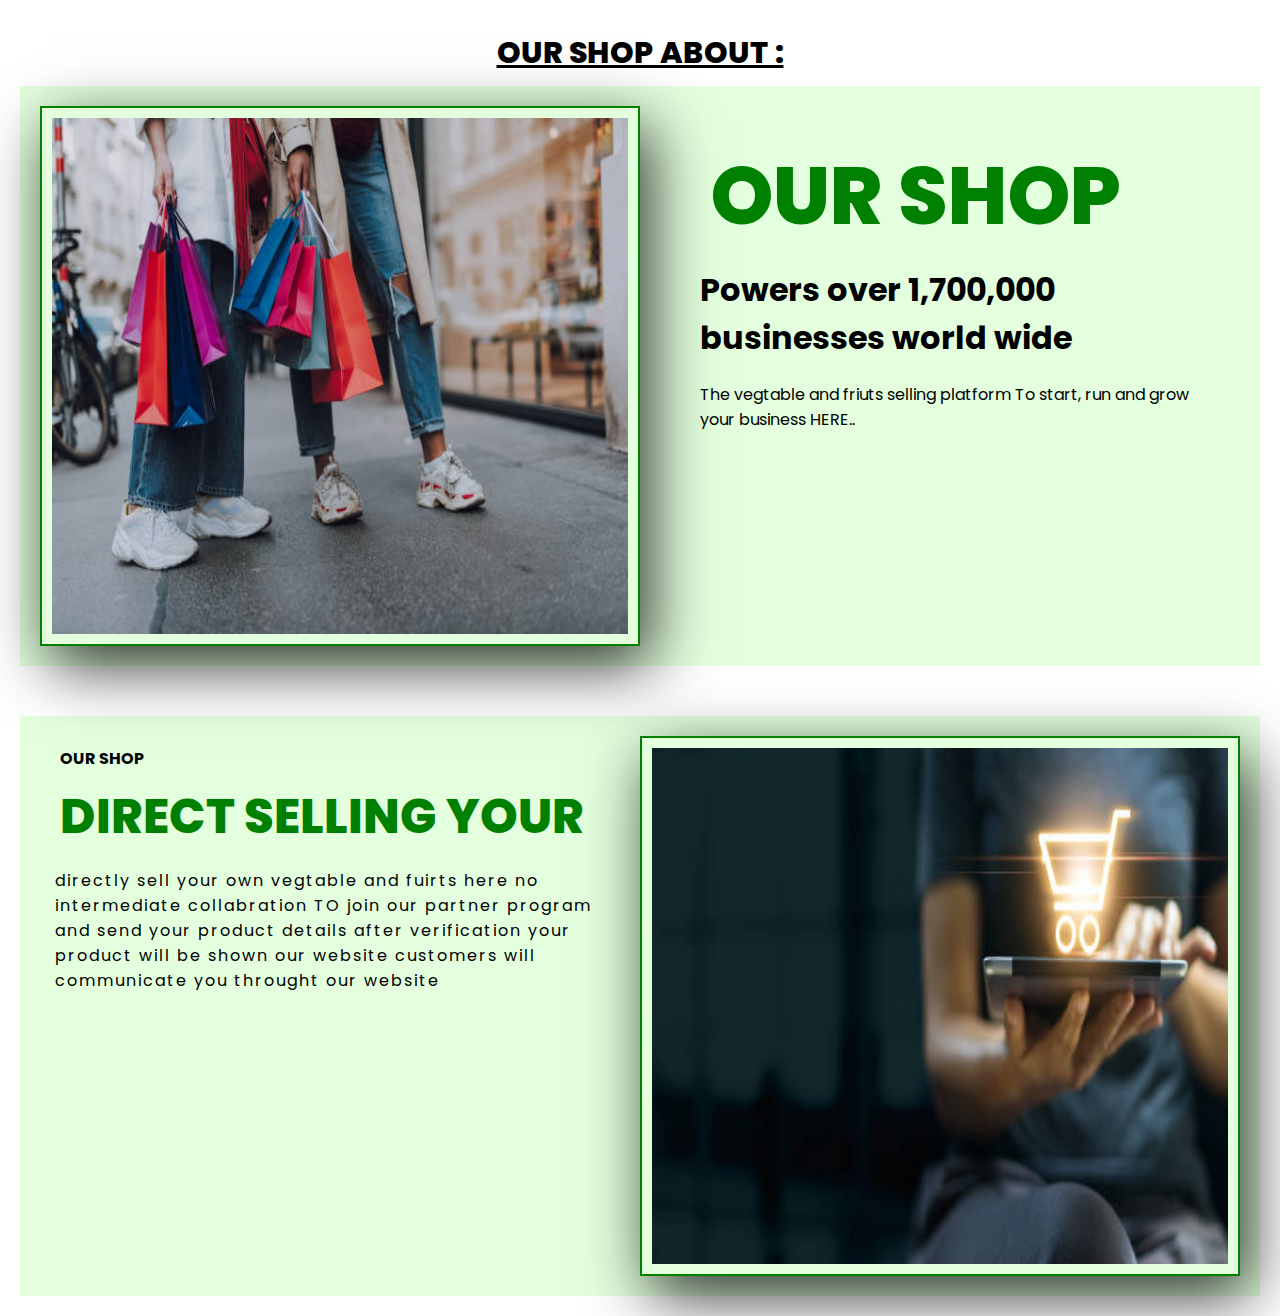
<file: About/about.html>
<!DOCTYPE html>
<html>
<head>
	<meta charset="utf-8">
	<meta name="viewport" content="width=device-width, initial-scale=1">
	<title>OUR SHOP ABOUT</title>
	<link rel="stylesheet" type="text/css" href="about.css">
</head>
<body>
	<header style="text-align: center; font-size: 30px; font-weight: 800; cursor: pointer; text-decoration: underline;">OUR SHOP ABOUT :</header>
	<section class="about">
		<img src="imgss.jpg" style="width: 50%; height: 60vh; border: 2px solid green; box-shadow:10px 20px 60px rgba(0, 0, 0, 0.8);">
		<div class="content">
		<h1> <span> OUR SHOP</span>Powers over 1,700,000 businesses world wide</h1>
			<p>The vegtable and friuts selling platform To start, run and grow your business HERE..</p></div>
	</section>
<br><br>
	<section class="about1">
		<div class="content1"> <b>OUR SHOP</b>
		<h2>DIRECT SELLING YOUR</h2>
		<p>directly sell your own vegtable and fuirts here no intermediate collabration TO join our partner program and send your product details after verification your product will be shown our website customers will communicate you throught our website</p> </div>
		<img src="img2.jpg"style="width: 50%; height: 60vh; border: 2px solid green; box-shadow:10px 20px 60px rgba(0, 0, 0, 0.8);">
	</section>

</body>
</html>
</file>
<file: css/index.css>
@import url('https://fonts.googleapis.com/css2?family=Poppins:ital,wght@0,400;1,500&display=swap');

*{
	margin: 0;
	padding: 0;
	box-sizing: border-box;
	font-family: 'Poppins', sans-serif;
}


#navbar{
	position: sticky;
	top: 0;
	left: 0;
	z-index: 100;
	padding: .2rem 3rem;
	box-shadow: 10px 40px 50px rgba(0, 0, 0, 0.7);
	background: black;

}

ul li{
	padding: 0px 10px;
}

nav .navbar-brand{
	font-size: 25px;
	font-weight: bolder;
	color: lightgreen;
}

#navbarSupportedContent a{
	color: whitesmoke;
	display: inline-block;
}
#navbarSupportedContent a:hover{
	color: lightgreen;
/*	: 5px solid white;*/
}

ul .dropdown-menu a{
	color: black !important;
}

ul .dropdown-menu a:hover{
	color: lightgreen;

}

nav form{
	margin-top: -50px;
}
 section{
 	width: 100%;
 	min-height: 100vh;
 	display: flex;
 	justify-content: center;
 	align-items: center;

 }

 #home{
	background-image:linear-gradient(rgba(0, 0, 0, 0.5), rgba(0, 0, 0, 0.7)), url('images/home1.webp');
	background-repeat: no-repeat;
	background-position: center;
	background-size: cover;
	flex-direction: column;
	

}

section h1{
	color: white;
	font-weight: 800;
	font-size: 100px;
	letter-spacing: 5px;
}


#home p{
	color: white;
	font-size: 20px;
}

#home .input-group{
	width: 100%;
	height: 40px;
	display: flex;
	
}
#about{
	display: flex;
	background-color: #e3ffde;
	padding: 20px;

}

#about img{
	animation: img;
	animation-direction: 2s;
}

@keyframes img{
	from{
		transform: translateX(-100px);
	}
	to{
			transform: translateX(-500px);
	}
}





.content{
	padding-left: 30px;
}
.content h3 span{
	font-weight: 800;
	font-size: 5rem;
	display: block;
	text-align: center;
	color: green;

}

.content h3{
	font-weight: bolder;
}

.about1{
	display: flex;
	background-color: #e3ffde;
	padding: 20px;
}

.content1 h2{
	font-weight: 800;
	font-size: 3rem;
	display: block;
	color: green;
}

.content1 p{
	letter-spacing: 2px;
	padding: 5px;
	
}

#home .form-control{
	
}
#contact{
	display: flex;
	padding: 10px 20px;
	background: #cfd0cf;
}
#contact .map{
	padding: 30px;
	
}

#contact .contactpage{
	align-items: center;
	font-size: 20px;
	padding: 50px;
	display: block;
	border: 2px solid black;
	border-radius: 10px;
	box-shadow: 10px 20px 40px rgba(0, 0, 0, 1.0);
}

.contactpage .name {



}
.foot{

	text-align: center;
	width: 100%;
	background: #111;
	color: white;
}

#footer{
	width: 100%;
	height: 60vh;
	background: #111;
	color: white;
}

.main-content{
	display: flex;

}



.main-content .box{
	flex-basis: 50%;
	padding: 0px 50px;

}

.box h4{
	font-weight: 800;
	color: green;
	font-size: 40px;
}

.d-flex{
	padding-top: 50px;
}

.social{
	margin: 20px 0px 0px 0px;
	padding-top: 30px;
}

.left .social a{
	padding: 0px 20px;

}

.left .social a span{
	height: 40px;
	width: 40px;
	color: white;
	background: #5b5d5c;
	line-height: 40px;
	text-align: center;
	font-size: 18px;
	border-radius: 5px;
	transition: 1s;
}

.left .social a span:hover{
	background-color: green;
}

.main-content h5{
	font-weight: 800;
	font-size: 30px;
	padding-top: 20px/;
	padding-bottom: 30px;
}




.center .place{
	padding-bottom: 10px;
}

.center .phone{
	padding-bottom: 10px;
}

.center .emailid{
	padding-bottom: 10px;
}




.list{
	padding: 40px;

	
}

.list1{
	padding: 40px;letter-spacing: 2px;
}


.list li{
	padding: 3px;
	text-decoration: none;
	padding-right: 20px;

}

.list1 li{
	padding: 3px;
	text-decoration: none;
	padding-right: 20px;

}


.list li a{
	color: grey;
	text-decoration: none;
	padding-bottom: 10px;

}

.list1 li a{
	color: grey;
	text-decoration: none;
	padding-bottom: 10px;

}
</file>
<file: css/about.css>
@import url('https://fonts.googleapis.com/css2?family=Poppins:ital,wght@0,400;1,500&display=swap');


*{
	margin: 0;
	padding: 10px;
	box-sizing: border-box;
	font-family: 'Poppins', sans-serif;
}

.about{
	display: flex;
	background-color: #e3ffde;
	padding: 20px;
}
.content{
	padding-left: 50px;
}
.content h1 span{
	font-weight: 800;
	font-size: 5rem;
	display: block;
	color: green;
}

.content h1{
	font-weight: bolder;
}

.about1{
	display: flex;
	background-color: #e3ffde;
	padding: 20px;
}

.content1 h2{
	font-weight: 800;
	font-size: 3rem;
	display: block;
	color: green;
}

.content1 p{
	letter-spacing: 2px;
	padding: 5px;

}

#footer{
	width: 100%;
	height: 60vh;
	background: #111;
	color: white;
}

.main-content{
	display: flex;

}



.main-content .box{
	flex-basis: 50%;
	padding: 0px 50px;

}

.box h4{
	font-weight: 800;
	color: green;
	font-size: 40px;
}

.d-flex{
	padding-top: 50px;
}

.social{
	margin: 20px 0px 0px 0px;
	padding-top: 30px;
}

.left .social a{
	padding: 0px 15px;

}

.left .social a span{
	height: 40px;
	width: 40px;
	color: white;
	background: #5b5d5c;
	line-height: 25px;
	text-align: center;
	font-size: 18px;
	border-radius: 5px;
	transition: 1s;
}

.left .social a span:hover{
	background-color: green;
}

.main-content h5{
	font-weight: 800;
	font-size: 30px;
	padding-top: 20px/;
	padding-bottom: 30px;
}




.center .place{
	padding-bottom: 10px;
}

.center .phone{
	padding-bottom: 10px;
}

.center .emailid{
	padding-bottom: 10px;
}




.list{
	padding: 40px;

	
}

.list1{
	margin-top: -19px;
	padding: 40px;
	letter-spacing: 1px;
}


.list li{
	padding: 3px;
	text-decoration: none;
	padding-right: 20px;

}

.list1 li{
	padding: 3px;
	text-decoration: none;
	padding-right: 20px;

}


.list li a{
	color: grey;
	text-decoration: none;
	padding-bottom: 10px;

}

.list1 li a{
	color: grey;
	text-decoration: none;
	padding-bottom: 10px;

}

.foot{

	text-align: center;
	width: 100%;
	background: #111;
	color: white;
}
</file>
<file: css/ourhome.css>
@import url('https://fonts.googleapis.com/css2?family=Poppins:ital,wght@0,400;1,500&display=swap');

*{
	margin: 0;
	padding: 0;
	box-sizing: border-box;
	font-family: 'Poppins', sans-serif;
}


#navbar{
	position: sticky;
	top: 0;
	left: 0;
	z-index: 100;
	padding: .2rem 3rem;
	box-shadow: 10px 40px 50px rgba(0, 0, 0, 0.7);
	background: black;

}

ul li{
	padding: 0px 10px;
}

nav .navbar-brand{
	font-size: 25px;
	font-weight: bolder;
	color: lightgreen;
}

#navbarSupportedContent a{
	color: whitesmoke;
	display: inline-block;
}
#navbarSupportedContent a:hover{
	color: lightgreen;
/*	: 5px solid white;*/
}

ul .dropdown-menu a{
	color: black !important;
}

ul .dropdown-menu a:hover{
	color: lightgreen;

}

nav form{
	margin-top: -50px;
}
 section{
 	width: 100%;
 	min-height: 100vh;
 	display: flex;
 	justify-content: center;
 	align-items: center;

 }

 #home{
	background-image:linear-gradient(rgba(0, 0, 0, 0.4), rgba(0, 0, 0, 0.8)), url('images/home1.webp');
	background-repeat: no-repeat;
	background-position: center;
	background-size: cover;
	flex-direction: column;
	

}

section h1{
	color: white;
	font-weight: 800;
	font-size: 100px;
	letter-spacing: 5px;
}

#home p{
	color: white;
	font-size: 20px;
}

#home .input-group{
	width: 40%;
	height: 45px;
}
#Vegetables{
	background: #d6d3d3;
	position: relative;
}

h2{
	
	font-size: 70px;
	letter-spacing: 1px;
	font-weight: 1000;
	
	
}
.veg{
	display: flex;
	width: 200px;
	height: 300px;
	display: flex;
	padding:0px 10px;
	margin: 0px 15px;
	display: block;

}

.veg-bot{

	display: flex;
	width: 200px;
	height: 300px;
	display: flex;
	padding:0px 10px;
	margin: 0px 15px;
	display: block;

}

.veg1{
	margin-left: -1%;
	padding: 0px 50px;
}
.veg2{
	
	margin-left: -1%;
	padding: 0px 50px;
}
.veg3{
	margin-left: -1%;
	padding: 0px 50px;
}
.veg4{
	margin-left: -1%;
	padding: 0px 50px;
}
.veg5{
	flex-direction: column;
	margin-left: -3%;
	padding: 0px 50px;
	margin-top: -25%;
}
.veg6{
	margin-left: -1%;
	padding: 0px 50px;
	margin-top: -25%;
}
.veg7{
	margin-left: -1%;
	padding: 0px 50px;
	margin-top: -25%;
}
.veg8{
	margin-left: -1%;
	padding: 0px 50px;
	margin-top: -25%;
}



.veg-img{
	width: 250px;
	height: 300px;
	background: white;
	padding-bottom: 60px;
	box-shadow: 10px 20px 50px rgba(0, 0, 0, 0.8);
				
}

.card-name{
	
	
	font-size: 20px;
	font-weight: 500;
	margin-bottom: 5rem;
	color: black;
	margin-top: -5%;
	margin-left: 7%;
	position: absolute;
}

.add-card{
	width: 8%;
	height: 5%;
	background: blue;
	border-radius: 5px;

	color: white;
	margin-top: -3%;
	margin-left: 5%;
	position: absolute;
	text-decoration: none;

}

#footer{
	width: 100%;
	height: 60vh;
	background: #111;
	color: white;
}

.main-content{
	display: flex;

}



.main-content .box{
	flex-basis: 50%;
	padding: 0px 50px;

}

.box h4{
	font-weight: 800;
	color: green;
	font-size: 40px;
}

.d-flex{
	padding-top: 50px;
}

.social{
	margin: 20px 0px 0px 0px;
	padding-top: 30px;
}

.left .social a{
	padding: 0px 15px;

}

.left .social a span{
	height: 40px;
	width: 40px;
	color: white;
	background: #5b5d5c;
	line-height: 25px;
	text-align: center;
	font-size: 18px;
	border-radius: 5px;
	transition: 1s;
}

.left .social a span:hover{
	background-color: green;
}

.main-content h5{
	font-weight: 800;
	font-size: 30px;
	padding-top: 20px/;
	padding-bottom: 30px;
}




.center .place{
	padding-bottom: 10px;
}

.center .phone{
	padding-bottom: 10px;
}

.center .emailid{
	padding-bottom: 10px;
}




.list{
	padding: 40px;

	
}

.list1{
	margin-top: -19px;
	padding: 40px;
	letter-spacing: 1px;
}


.list li{
	padding: 3px;
	text-decoration: none;
	padding-right: 20px;

}

.list1 li{
	padding: 3px;
	text-decoration: none;
	padding-right: 20px;

}


.list li a{
	color: grey;
	text-decoration: none;
	padding-bottom: 10px;

}

.list1 li a{
	color: grey;
	text-decoration: none;
	padding-bottom: 10px;

}

.foot{

	text-align: center;
	width: 100%;
	background: #111;
	color: white;
}


#ourhome .carousel-inner img{
	width: 100%;
	height: 100%;
	overflow: hidden;
}
</file>
<file: About/about.css>
@import url('https://fonts.googleapis.com/css2?family=Poppins:ital,wght@0,400;1,500&display=swap');


*{
	margin: 0;
	padding: 10px;
	box-sizing: border-box;
	font-family: 'Poppins', sans-serif;
}

.about{
	display: flex;
	background-color: #e3ffde;
	padding: 20px;
}
.content{
	padding-left: 50px;
}
.content h1 span{
	font-weight: 800;
	font-size: 5rem;
	display: block;
	color: green;
}

.content h1{
	font-weight: bolder;
}

.about1{
	display: flex;
	background-color: #e3ffde;
	padding: 20px;
}

.content1 h2{
	font-weight: 800;
	font-size: 3rem;
	display: block;
	color: green;
}

.content1 p{
	letter-spacing: 2px;
	padding: 5px;

}
</file>
